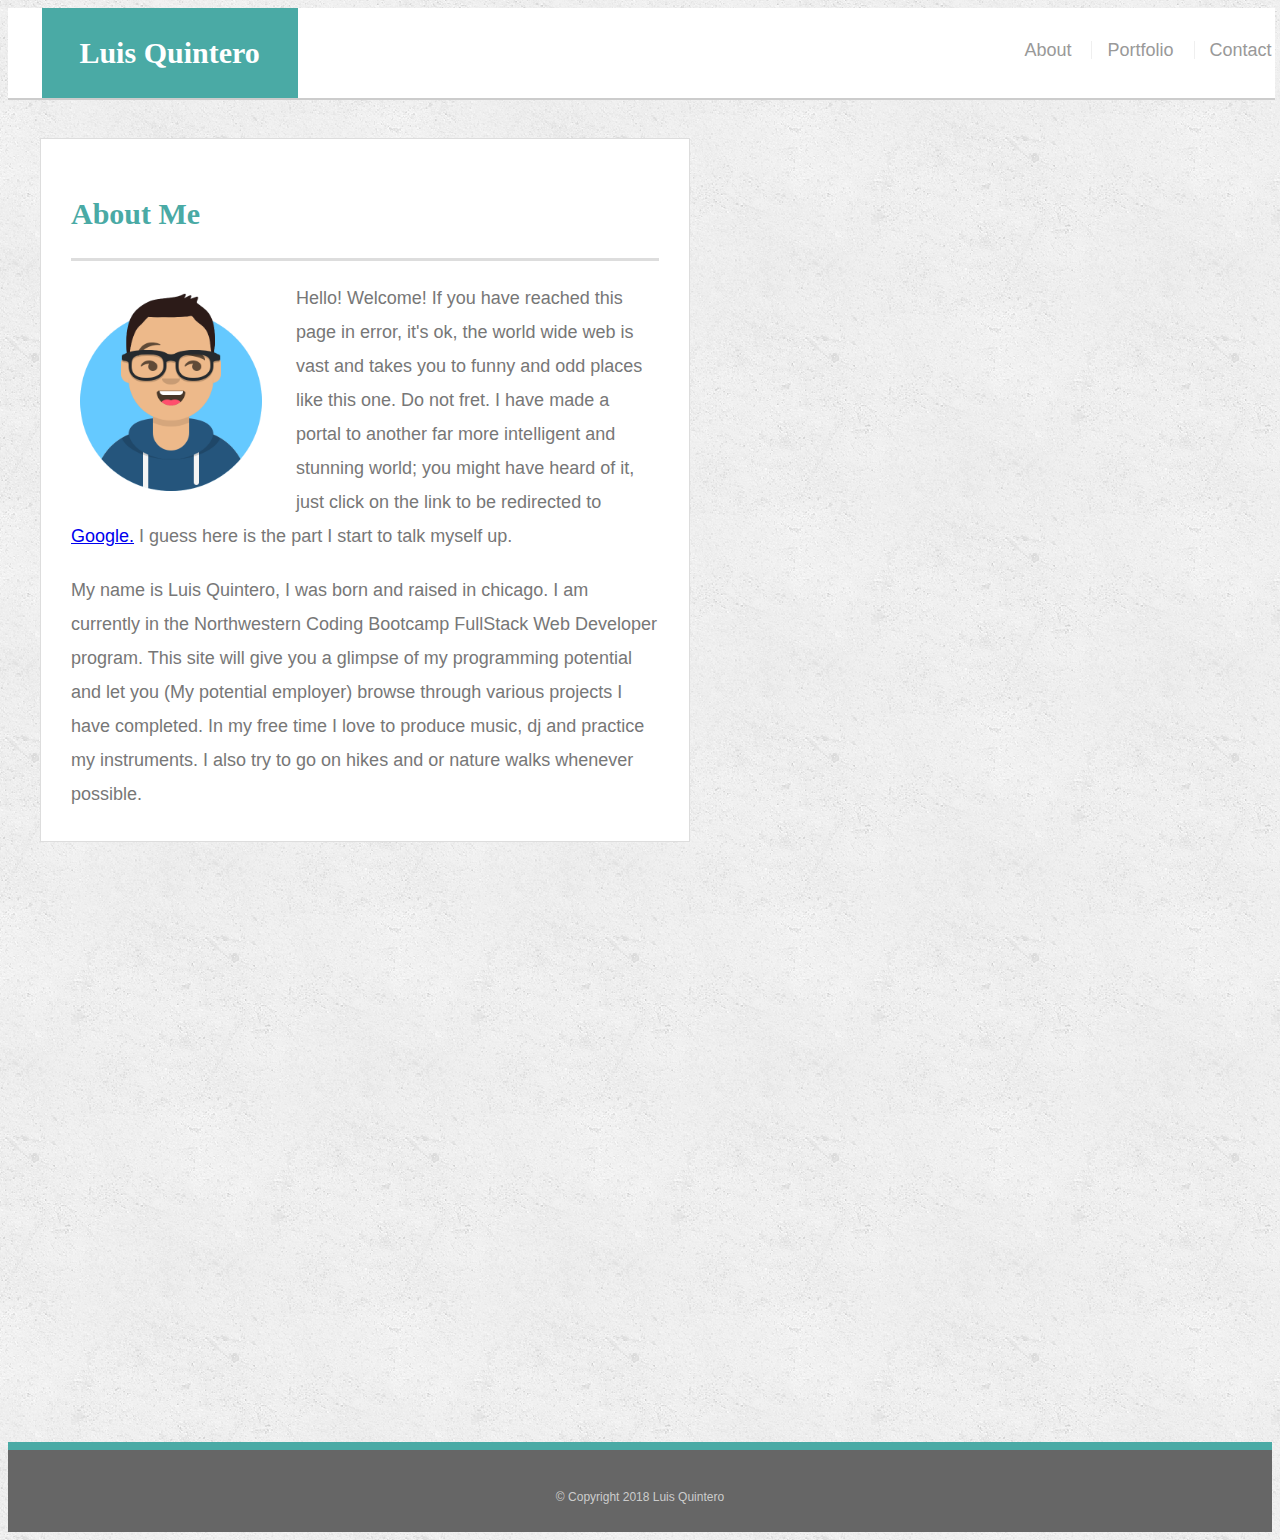
<file: index.html>
<html lang="en">

<head>
    <meta charset="UTF-8">
    <meta name="viewport" content="width=device-width, initial-scale=1.0">
    <meta http-equiv="X-UA-Compatible" content="ie=edge">
    <title>About|Luis Quintero</title>
    <link rel="stylesheet" type="text/css" href="assets/css/style.css">
</head>

<body>

    <header id="masthead">
        <div class="container">
            <a href="index.html" id="logo">Luis Quintero</a>
            <nav>
                <a href="index.html">About</a>
                <a href="portfolio.html">Portfolio</a>
                <a href="contact.html">Contact</a>
            </nav>

        </div>
    </header>

    <div id="main-container" class="container">
        <section class="main-section">
            <h1>About Me</h1>

            <img src="assets/images/avataaars.png" class="auth-image" alt="Your Name">

            <p> Hello! Welcome! If you have reached this page in error, it's ok, the world wide web is vast and takes you
                to funny and odd places like this one. Do not fret. I have made a portal to another far more intelligent
                and stunning world; you might have heard of it, just click on the link to be redirected to
                <a href="http://google.com" target="_blank">Google.</a> I guess here is the part I start to talk myself up.
            </p>

            <p> My name is Luis Quintero, I was born and raised in chicago. I am currently in the Northwestern Coding Bootcamp
                FullStack Web Developer program. This site will give you a glimpse of my programming potential and let you
                (My potential employer) browse through various projects I have completed. In my free time I love to produce
                music, dj and practice my instruments. I also try to go on hikes and or nature walks whenever possible.
            </p>
        </section>

    </div>

    <footer>
        <div class="container">
            © Copyright 2018 Luis Quintero
        </div>
    </footer>


</body>

</html>
</file>
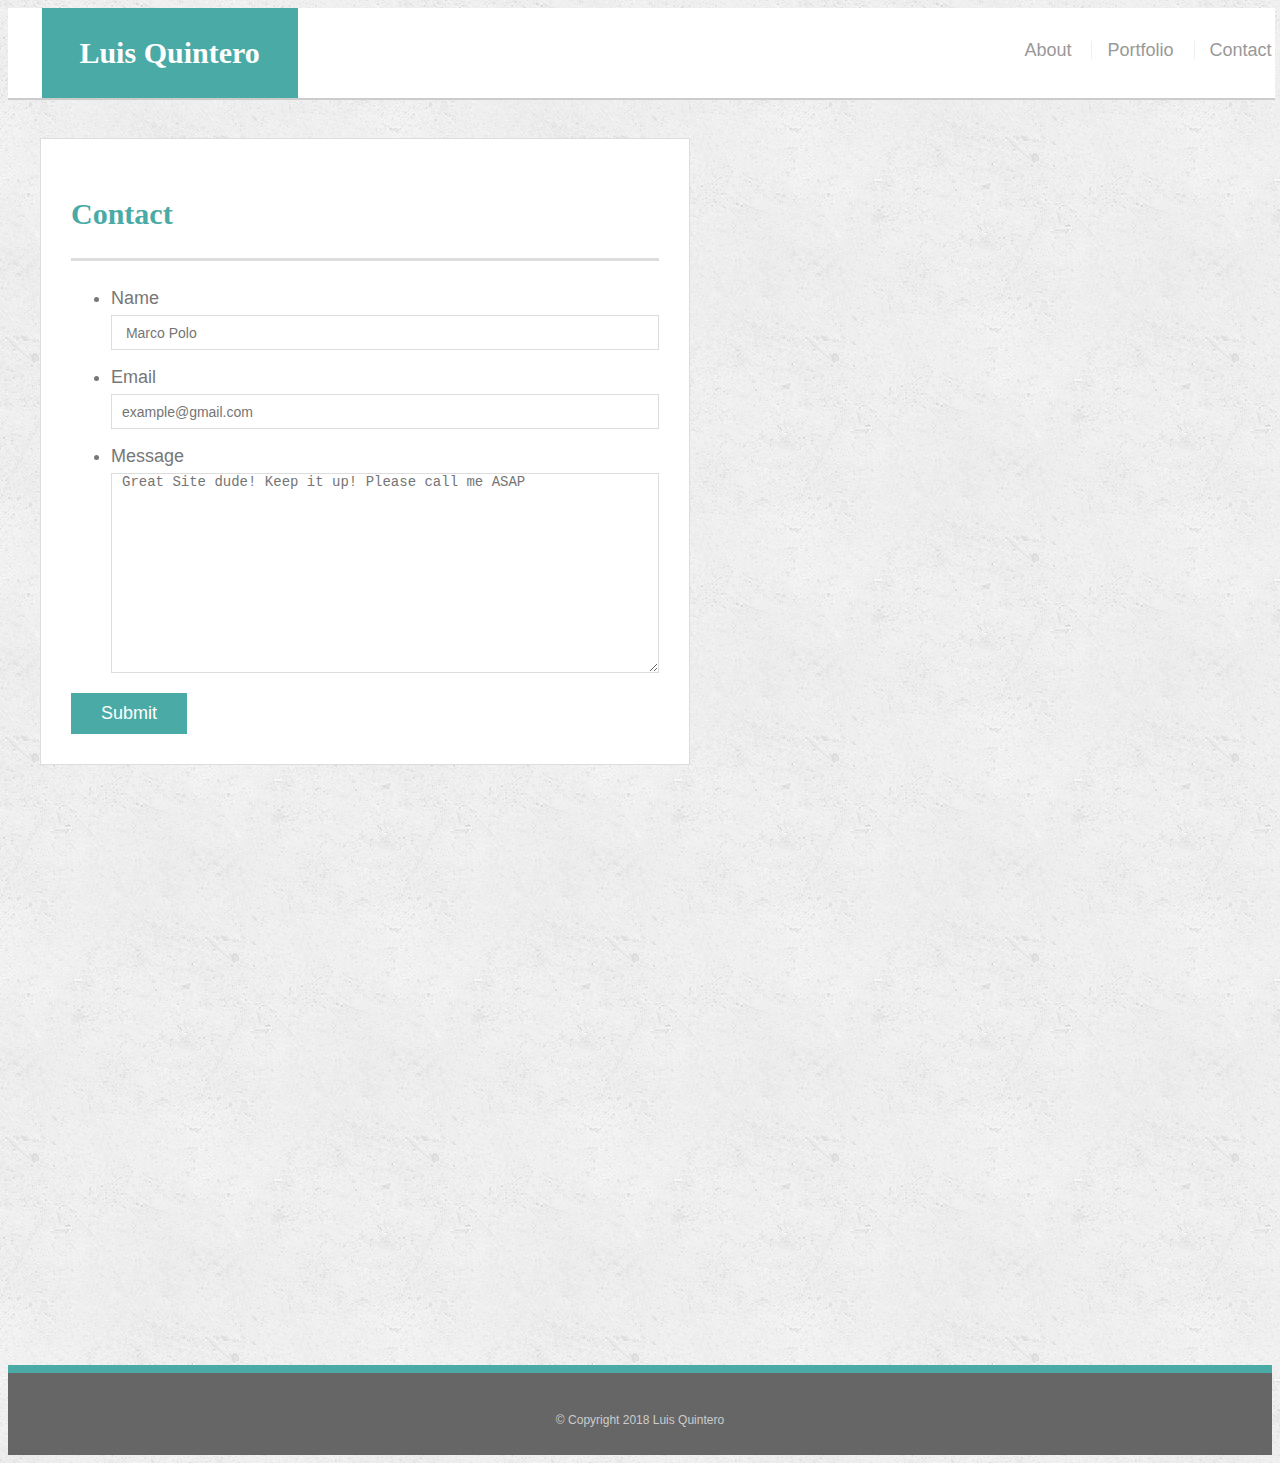
<file: contact.html>
<!doctype html>
<html lang="en-us">

<head>
    <meta charset="UTF-8">
    <meta name="viewport" content="width=device-width, initial-scale=1.0">
    <meta http-equiv="X-UA-Compatible" content="ie=edge">
    <title>About|Luis Quintero</title>
    <link rel="stylesheet" type="text/css" href="assets/css/style.css">
</head>

<body>

    <header id="masthead">
        <div class="container">
            <a href="index.html" id="logo">Luis Quintero</a>
            <nav>
                <a href="index.html">About</a>
                <a href="portfolio.html">Portfolio</a>
                <a href="contact.html">Contact</a>
            </nav>
        </div>
    </header>

    <div id="main-container" class="container">
        <section class="main-section">
            <h1>Contact</h1>

            <form id="contact-form">
                <ul>
                    <li>
                        <label for="name">Name</label>
                        <input type="text" id="name" name="name" placeholder=" Marco Polo" required="required">
                    </li>
                    <li>
                        <label for="email">Email</label>
                        <input type="email" id="email" name="email" placeholder="example@gmail.com" required="required">
                    </li>
                    <li>
                        <label for="message">Message</label>
                        <textarea id="message" name="message" placeholder="Great Site dude! Keep it up! Please call me ASAP" required="required"></textarea>
                    </li>
                </ul>
                <input type="submit">

            </form>

        </section>

    </div>

    <footer>
        <div class="container">
            &copy; Copyright 2018 Luis Quintero
        </div>
    </footer>
</body>

</html>
</file>
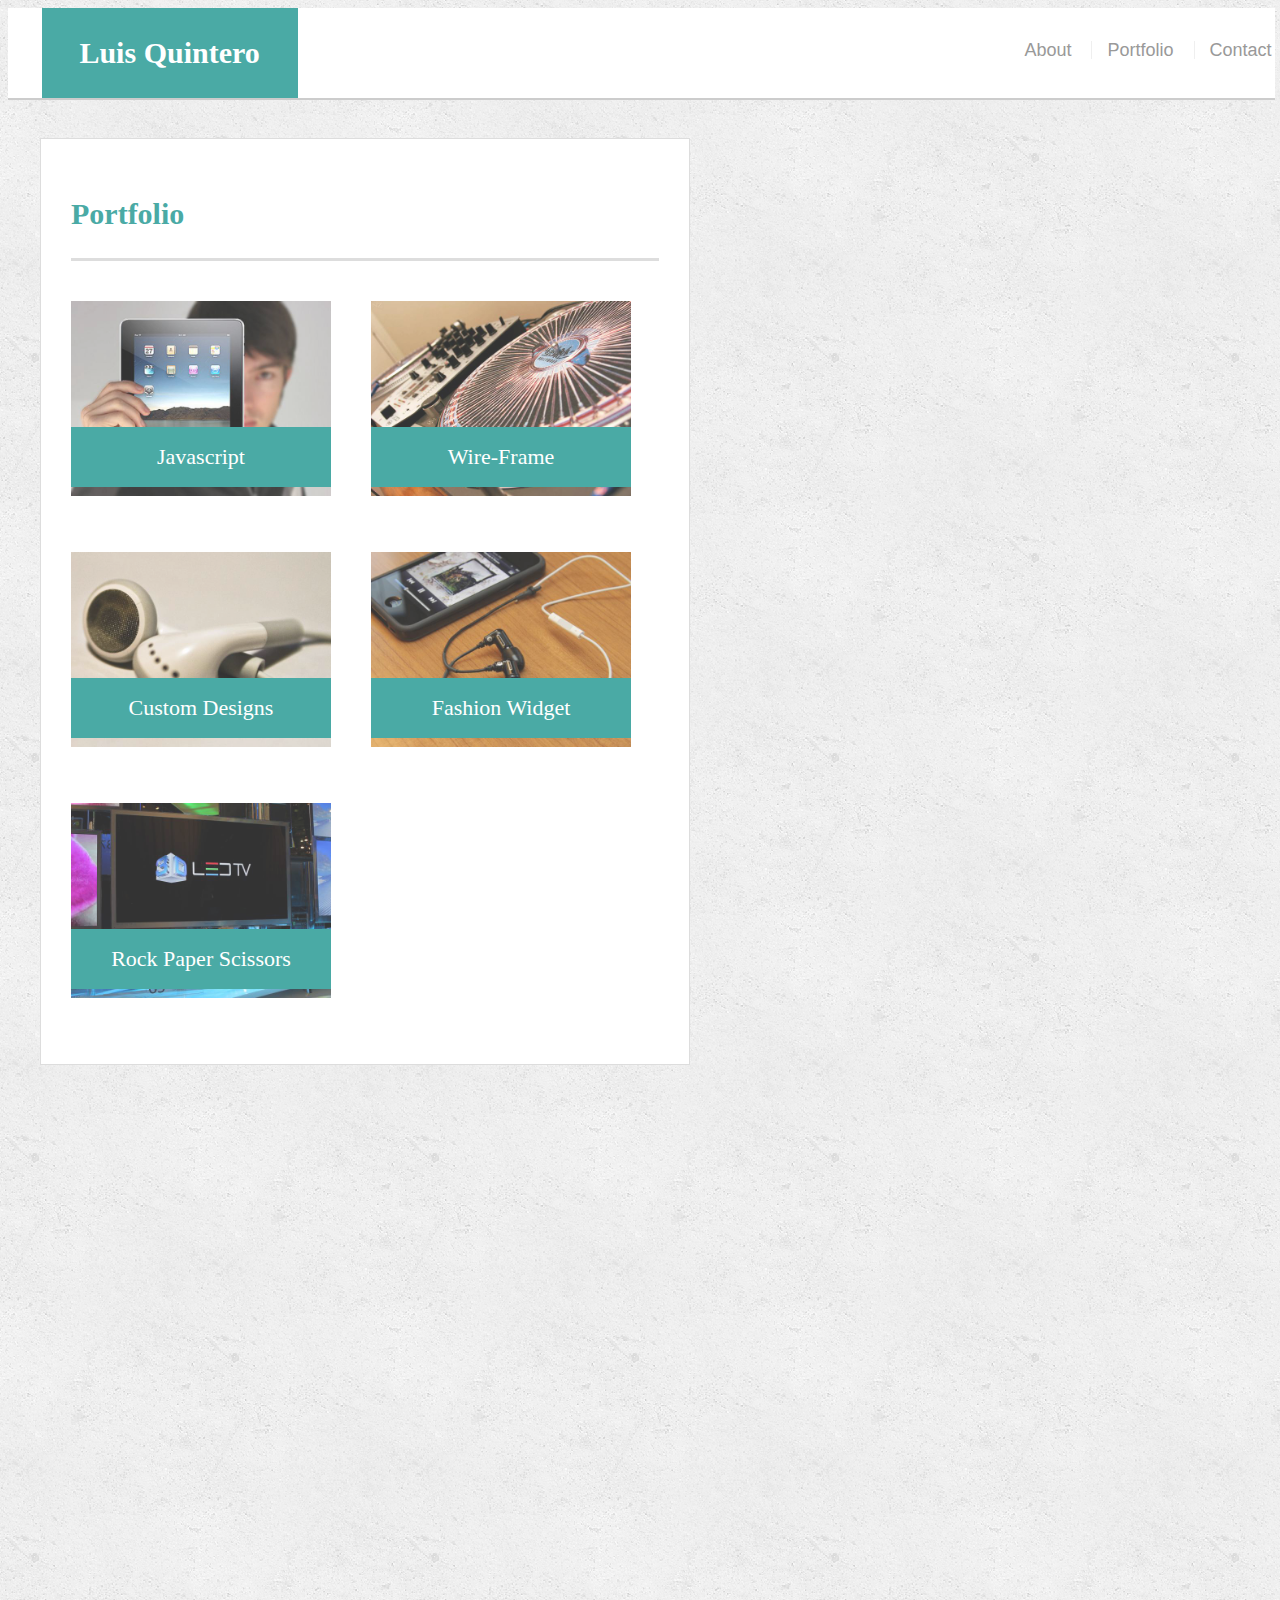
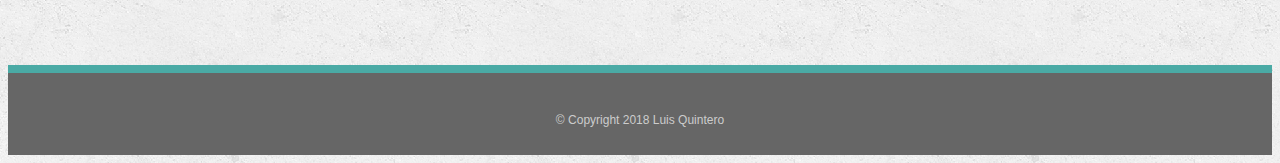
<file: portfolio.html>
<!doctype html>
<html lang="en-us">

<head>
    <meta charset="UTF-8">
    <meta name="viewport" content="width=device-width, initial-scale=1.0">
    <meta http-equiv="X-UA-Compatible" content="ie=edge">
    <title>About|Luis Quintero</title>
    <link rel="stylesheet" type="text/css" href="assets/css/style.css">
</head>

<body>

    <header id="masthead">
        <div class="container">
            <a href="index.html" id="logo">Luis Quintero</a>
            <nav>
                <a href="index.html">About</a>
                <a href="portfolio.html">Portfolio</a>
                <a href="contact.html">Contact</a>
            </nav>
        </div>
    </header>

    <div id="main-container" class="container">
        <section class="main-section">
            <h1>Portfolio</h1>

            <div class="work">
                <img src="assets/images/technics-q-c-640-480-1.jpg" alt="Word Guess">

                <h3>Javascript</h3>
            </div>
            <div class="work">
                <img src="assets/images/technics-q-c-640-480-2.jpg" alt="RPG Game">

                <h3>Wire-Frame</h3>
            </div>
            <div class="work">
                <img src="assets/images/technics-q-c-640-480-5.jpg" alt="Trivia Game">

                <h3>Custom Designs</h3>
            </div>
            <div class="work">
                <img src="assets/images/technics-q-c-640-480-7.jpg" alt="Rutgers Info Widget">

                <h3> Fashion Widget</h3>
            </div>
            <div class="work">
                <img src="assets/images/technics-q-c-640-480-9.jpg" alt="Rock Paper Scissors">

                <h3>Rock Paper Scissors</h3>
            </div>

        </section>

    </div>

    <footer>
        <div class="container">
            &copy; Copyright 2018 Luis Quintero
        </div>
    </footer>
</body>

</html>
</file>
<file: assets/css/style.css>
body {
    font-family: Arial, "Helvetica Neue", Helvetica, sans-serif;
    font-size: 18px;
    line-height: 34px;
    color: #777;
    background: url("../images/concrete_seamless.png");
  }
  
  * {
    box-sizing: border-box;
  }
  
  /* general */
  
  .container {
    width: 100%;
    max-width: 960px;
    margin: 0 auto;
    clear: both;
  }
  
  h1,
  h2,
  h3,
  p {
    margin-bottom: 20px;
  }
  
  p:last-child {
    margin-bottom: 0;
  }
  
  h1,
  h2,
  h3 {
    font-family: Georgia, Times, "Times New Roman", serif;
    font-weight: 700;
    color: #4aaaa5;
  }
  
  h1 {
    padding-bottom: 20px;
    font-size: 30px;
    line-height: 49px;
    border-bottom: 3px solid #ddd;
  }
  
  h2,
  h3 {
    font-size: 22px;
  }
  
  /* header */
  
  #masthead {
    position: fixed;
    z-index: 99;
    width: 99%;
    margin: 0 0 30px;
    overflow: auto;
    color: #fff;
    background: #fff;
    margin-top: 0px;
    border-bottom: 2px solid #ccc;
    

  }
  
  #logo {
    float: left;
    width: 256px;
    height: 90px;
    font-family: Georgia, Times, "Times New Roman", serif;
    font-size: 30px;
    font-weight: 700;
    line-height: 90px;
    color: #fff;
    text-align: center;
    text-decoration: none;
    background: #4aaaa5;
    margin-left: -120px;
  }
  
  nav {
    float: right;
    margin-top: 25px;
    margin-left: 200px;
    margin-right: -150px;
  }
  
  nav a {
    display: inline-block;
    padding-left: 15px;
    margin-left: 15px;
    line-height: 18px;
    color: #999;
    text-decoration: none;
    border-left: 1px solid #efefef;
  }
  
  nav a:first-child {
    border-left: 0 none;
  }
  
  /* footer */
  
  footer {
    padding: 30px 0;
    clear: both;
    font-size: 12px;
    color: #fff;
    color: #ccc;
    text-align: center;
    background: #666;
    border-top: 8px solid #4aaaa5;
    height: 90px;
  }
  
  h3, h2 {
    padding-bottom: 20px;
    margin-bottom: 15px;
    line-height: 22px;
    border-bottom: 2px solid #eee;
  }
  
  /* main */
  
  #main-container {
    padding-top: 130px;
    min-height: calc(100vh - 70px);
  }
  
  .main-section {
    float: left;
    width: 100%;
    max-width: 650px;
    padding: 30px;
    margin: 0 0 40px;
    margin-bottom: 600px;
    margin-left:-120px;
    background: #fff;
    border: 1px solid #ddd;
  }
  
  /* portfolio page */
  
  .work {
    position: relative;
    float: left;
    width: 260px;
    margin: 20px 0 25px;
    overflow: auto;
  }
  
  .work:nth-child(even) {
    margin-right: 40px;
  }
  
  .work img {
    width: 100%;
    border: 0 none;
    opacity: 0.8;
  }
  
  .work h3 {
    position: absolute;
    bottom: 20px;
    width: 100%;
    padding: 15px;
    margin-bottom: 0;
    font-weight: 300;
    line-height: 30px;
    color: #fff;
    text-align: center;
    background: #4aaaa5;
    border-bottom: 0;
  }
  
  .auth-image {
    float: left;
    width: 200px;
    height: 210px;
    margin-top: auto;
    margin-right: 25px;
  }
  
  /* contact page */
  
  #contact-form ul {
    margin-bottom: 20px;
  }
  
  #contact-form li {
    margin-bottom: 10px;
  }
  
  label,
  input[type=text],
  input[type=email],
  textarea {
    display: block;
    width: 100%;
  }
  
  input[type=text],
  input[type=email],
  textarea {
    height: 35px;
    padding: 0 10px;
    font-size: 14px;
    border: 1px solid #ddd;
  }
  
  textarea {
    height: 200px;
  }
  
  input[type=submit] {
    padding: 10px 30px;
    font-size: 18px;
    color: #fff;
    cursor: pointer;
    background: #4aaaa5;
    border: 0 none;
  }

    /* this is where you will beging the media Queries */
  
    @media screen and (max-width: 980px) {

    }
    @media screen and (max-width: 768px) {
  
    }
    @media screen and (max-width: 640px) {
  
    }
   /* hello/*
</file>
